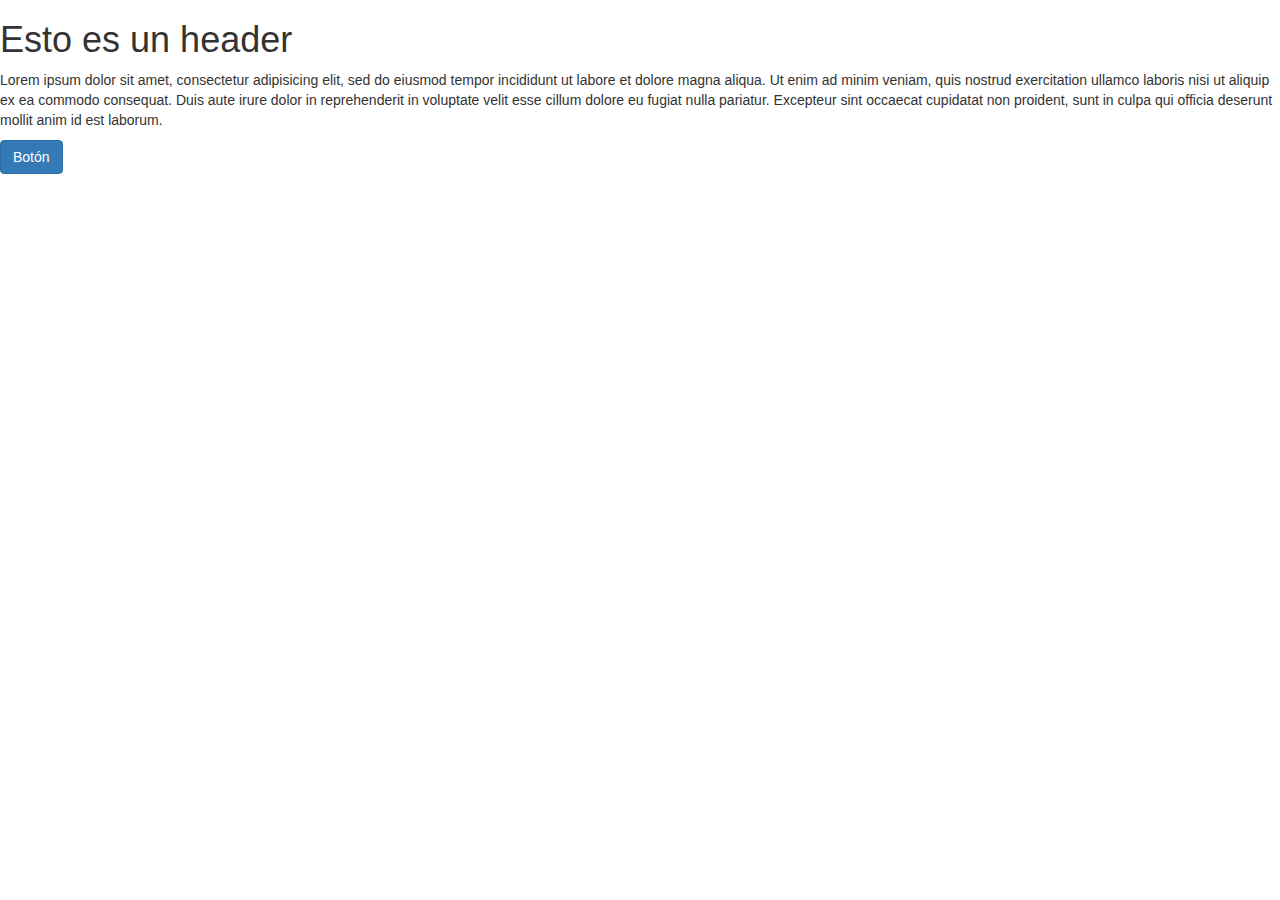
<file: web/index.html>
<!DOCTYPE html>
<!--
To change this license header, choose License Headers in Project Properties.
To change this template file, choose Tools | Templates
and open the template in the editor.
-->
<html>
    <head>
        <title>Bootstrap</title>
        <meta charset="UTF-8">
        <meta name="viewport" content="width=device-width, initial-scale=1.0">
        <link href="css/bootstrap.min.css" rel="stylesheet" type="text/css"/>
        <!--<link href="css/bootstrap-theme.min.css" rel="stylesheet" type="text/css"/>-->
    </head>
    <body>
        <h1>Esto es un header</h1>
        <p>
            Lorem ipsum dolor sit amet, consectetur adipisicing elit, sed do eiusmod tempor incididunt ut labore et dolore magna aliqua. Ut enim ad minim veniam, quis nostrud exercitation ullamco laboris nisi ut aliquip ex ea commodo consequat. Duis aute irure dolor in reprehenderit in voluptate velit esse cillum dolore eu fugiat nulla pariatur. Excepteur sint occaecat cupidatat non proident, sunt in culpa qui officia deserunt mollit anim id est laborum.
        </p>
        <button class="btn btn-primary">Botón</button>
        <script src="js/jquery.3.2.1.js" type="text/javascript"></script>
        <script src="js/bootstrap.min.js" type="text/javascript"></script>
    </body>
</html>
</file>
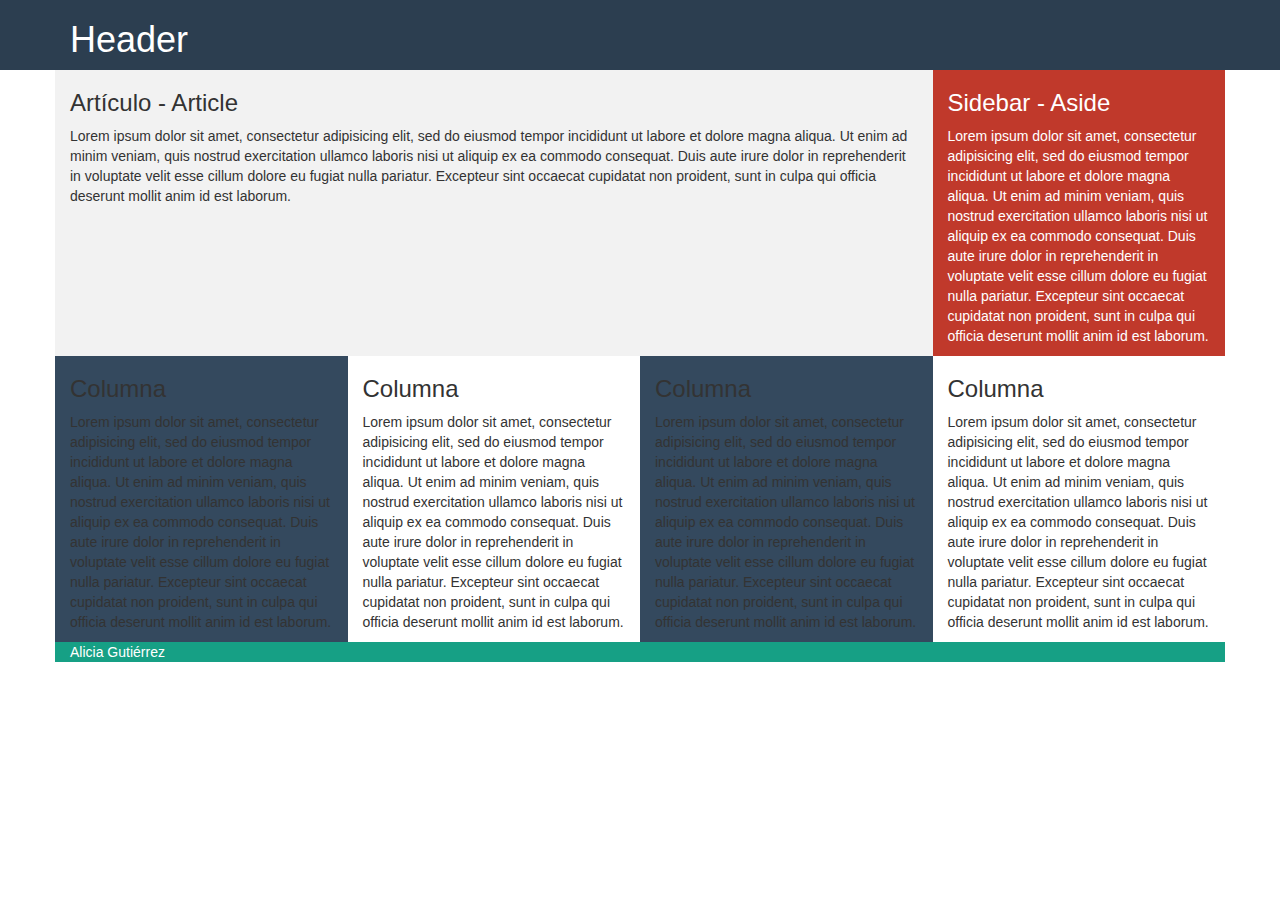
<file: web/grid/index.html>
<!DOCTYPE html>
<!--
To change this license header, choose License Headers in Project Properties.
To change this template file, choose Tools | Templates
and open the template in the editor.
-->
<html>
    <head>
        <title>TODO supply a title</title>
        <meta charset="UTF-8">
        <meta name="viewport" content="width=device-width, initial-scale=1.0">
        <link href="css/estilos.css" rel="stylesheet" type="text/css"/>
        <link href="../css/bootstrap.min.css" rel="stylesheet" type="text/css"/>
    </head>
    <body>
        <header>
            <div class="container">
                <h1>Header</h1>
            </div>
        </header>
        <div class="container">

            <section class="main row">
                <article class="col-xs-12 col-sm-8 col-md-9 col-lg-9">
                      <h3>Artículo - Article</h3>
                    <p>
                        Lorem ipsum dolor sit amet, consectetur adipisicing elit, sed do eiusmod tempor incididunt ut labore et dolore magna aliqua. Ut enim ad minim veniam, quis nostrud exercitation ullamco laboris nisi ut aliquip ex ea commodo consequat. Duis aute irure dolor in reprehenderit in voluptate velit esse cillum dolore eu fugiat nulla pariatur. Excepteur sint occaecat cupidatat non proident, sunt in culpa qui officia deserunt mollit anim id est laborum.
                    </p>

                </article>
                <aside class="col-xs-12 col-sm-4 col-md-3 col-lg-3">
                      <h3>Sidebar - Aside </h3>
                    <p>
                        Lorem ipsum dolor sit amet, consectetur adipisicing elit, sed do eiusmod tempor incididunt ut labore et dolore magna aliqua. Ut enim ad minim veniam, quis nostrud exercitation ullamco laboris nisi ut aliquip ex ea commodo consequat. Duis aute irure dolor in reprehenderit in voluptate velit esse cillum dolore eu fugiat nulla pariatur. Excepteur sint occaecat cupidatat non proident, sunt in culpa qui officia deserunt mollit anim id est laborum.
                    </p>
                </aside>
            </section>
            <div class="row">

                <div class="color1 col-xs-12 col-sm-6 col-md-3">
                    <h3>Columna</h3>
                    <p>
                        Lorem ipsum dolor sit amet, consectetur adipisicing elit, sed do eiusmod tempor incididunt ut labore et dolore magna aliqua. Ut enim ad minim veniam, quis nostrud exercitation ullamco laboris nisi ut aliquip ex ea commodo consequat. Duis aute irure dolor in reprehenderit in voluptate velit esse cillum dolore eu fugiat nulla pariatur. Excepteur sint occaecat cupidatat non proident, sunt in culpa qui officia deserunt mollit anim id est laborum.
                    </p>
                  <!--  <p>
                        Lorem ipsum dolor sit amet, consectetur adipisicing elit, sed do eiusmod tempor incididunt ut labore et dolore magna aliqua. Ut enim ad minim veniam, quis nostrud exercitation ullamco laboris nisi ut aliquip ex ea commodo consequat. Duis aute irure dolor in reprehenderit in voluptate velit esse cillum dolore eu fugiat nulla pariatur. Excepteur sint occaecat cupidatat non proident, sunt in culpa qui officia deserunt mollit anim id est laborum.
                    </p> -->

                </div>
                <div class="col-xs-12 col-sm-6 col-md-3">
                    <h3>Columna</h3>
                    <p>
                        Lorem ipsum dolor sit amet, consectetur adipisicing elit, sed do eiusmod tempor incididunt ut labore et dolore magna aliqua. Ut enim ad minim veniam, quis nostrud exercitation ullamco laboris nisi ut aliquip ex ea commodo consequat. Duis aute irure dolor in reprehenderit in voluptate velit esse cillum dolore eu fugiat nulla pariatur. Excepteur sint occaecat cupidatat non proident, sunt in culpa qui officia deserunt mollit anim id est laborum.
                    </p>
                </div>
                <div class="color1 col-xs-12 col-sm-6 col-md-3">
                    <h3>Columna</h3>
                    <p>
                        Lorem ipsum dolor sit amet, consectetur adipisicing elit, sed do eiusmod tempor incididunt ut labore et dolore magna aliqua. Ut enim ad minim veniam, quis nostrud exercitation ullamco laboris nisi ut aliquip ex ea commodo consequat. Duis aute irure dolor in reprehenderit in voluptate velit esse cillum dolore eu fugiat nulla pariatur. Excepteur sint occaecat cupidatat non proident, sunt in culpa qui officia deserunt mollit anim id est laborum.
                    </p>
                </div>
                <!--<div class="clearfix visible-sm-block"></div>-->
                <div class="col-xs-12 col-sm-6 col-md-3">
                    <h3>Columna</h3>
                    <p>
                        Lorem ipsum dolor sit amet, consectetur adipisicing elit, sed do eiusmod tempor incididunt ut labore et dolore magna aliqua. Ut enim ad minim veniam, quis nostrud exercitation ullamco laboris nisi ut aliquip ex ea commodo consequat. Duis aute irure dolor in reprehenderit in voluptate velit esse cillum dolore eu fugiat nulla pariatur. Excepteur sint occaecat cupidatat non proident, sunt in culpa qui officia deserunt mollit anim id est laborum.
                    </p>
                </div>
            </div>
        </div>
        <footer class="container">Alicia Gutiérrez</footer>
        <script src="../js/jquery.3.2.1.js" type="text/javascript"></script>
        <script src="../js/bootstrap.min.js" type="text/javascript"></script>
    </body>
</html>
</file>
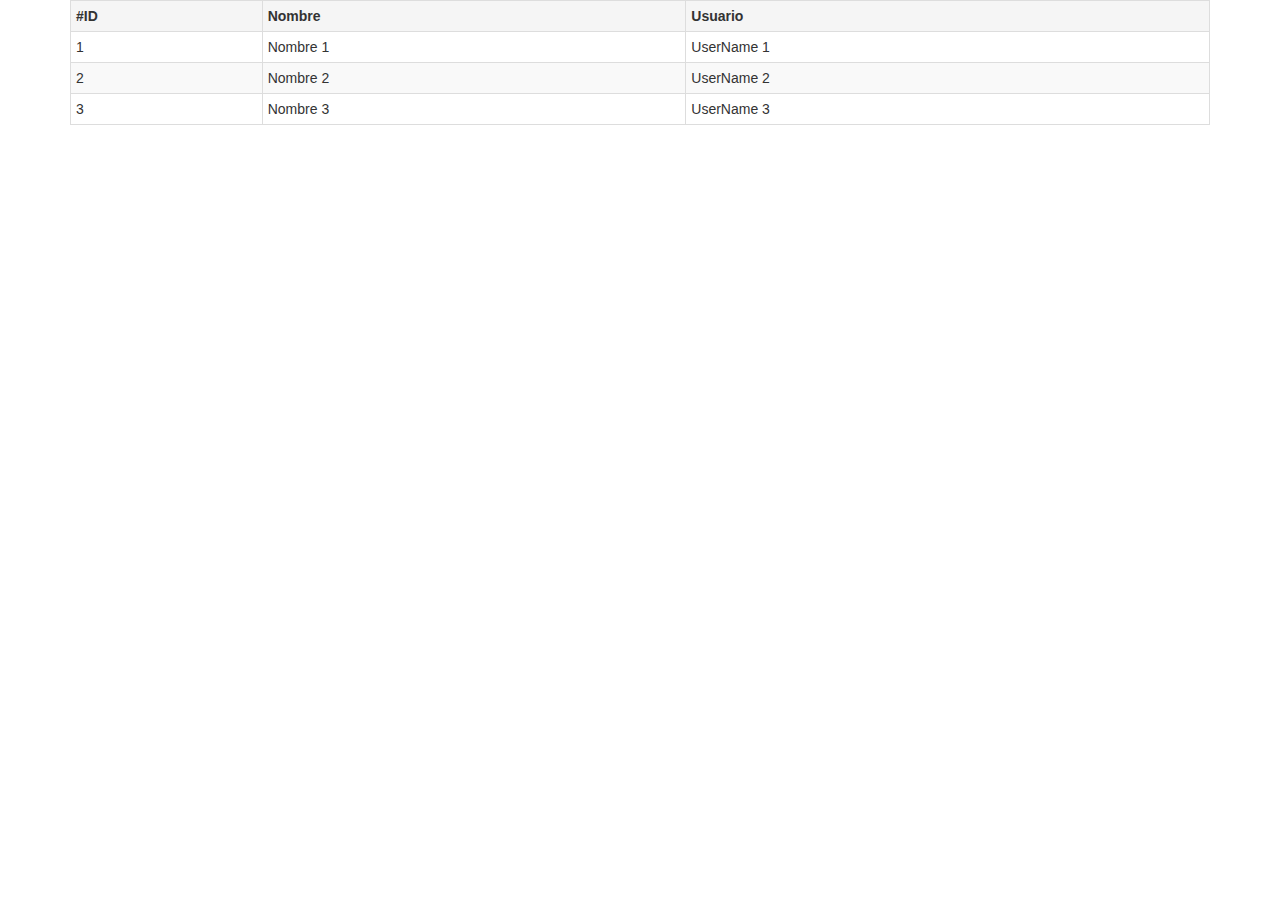
<file: web/tablas.html>
<!DOCTYPE html>
<!--
To change this license header, choose License Headers in Project Properties.
To change this template file, choose Tools | Templates
and open the template in the editor.
-->
<html>
    <head>
        <title>TODO supply a title</title>
        <meta charset="UTF-8">
        <meta name="viewport" content="width=device-width, initial-scale=1.0">
        <link href="css/bootstrap.min.css" rel="stylesheet" type="text/css"/>
    </head>
    <body>
        <div class="container">
            <div class="table-responsive">
            <table class="table table-striped table-bordered table-hover table-condensed">
                <tr class="active">
                    <th>#ID</th>
                    <th>Nombre</th>
                    <th>Usuario</th>
                </tr>
                <tr>
                    <td>1</td>
                    <td>Nombre 1</td>
                    <td>UserName 1</td>
                </tr>
                <tr>
                    <td>2</td>
                    <td>Nombre 2</td>
                    <td>UserName 2</td>
                </tr>
                <tr>
                    <td>3</td>
                    <td>Nombre 3</td>
                    <td>UserName 3</td>
                </tr>
            </table>
            </div>
        </div>
        <script src="js/jquery.3.2.1.js" type="text/javascript"></script>
        <script src="js/bootstrap.min.js" type="text/javascript"></script>
    </body>
</html>
</file>
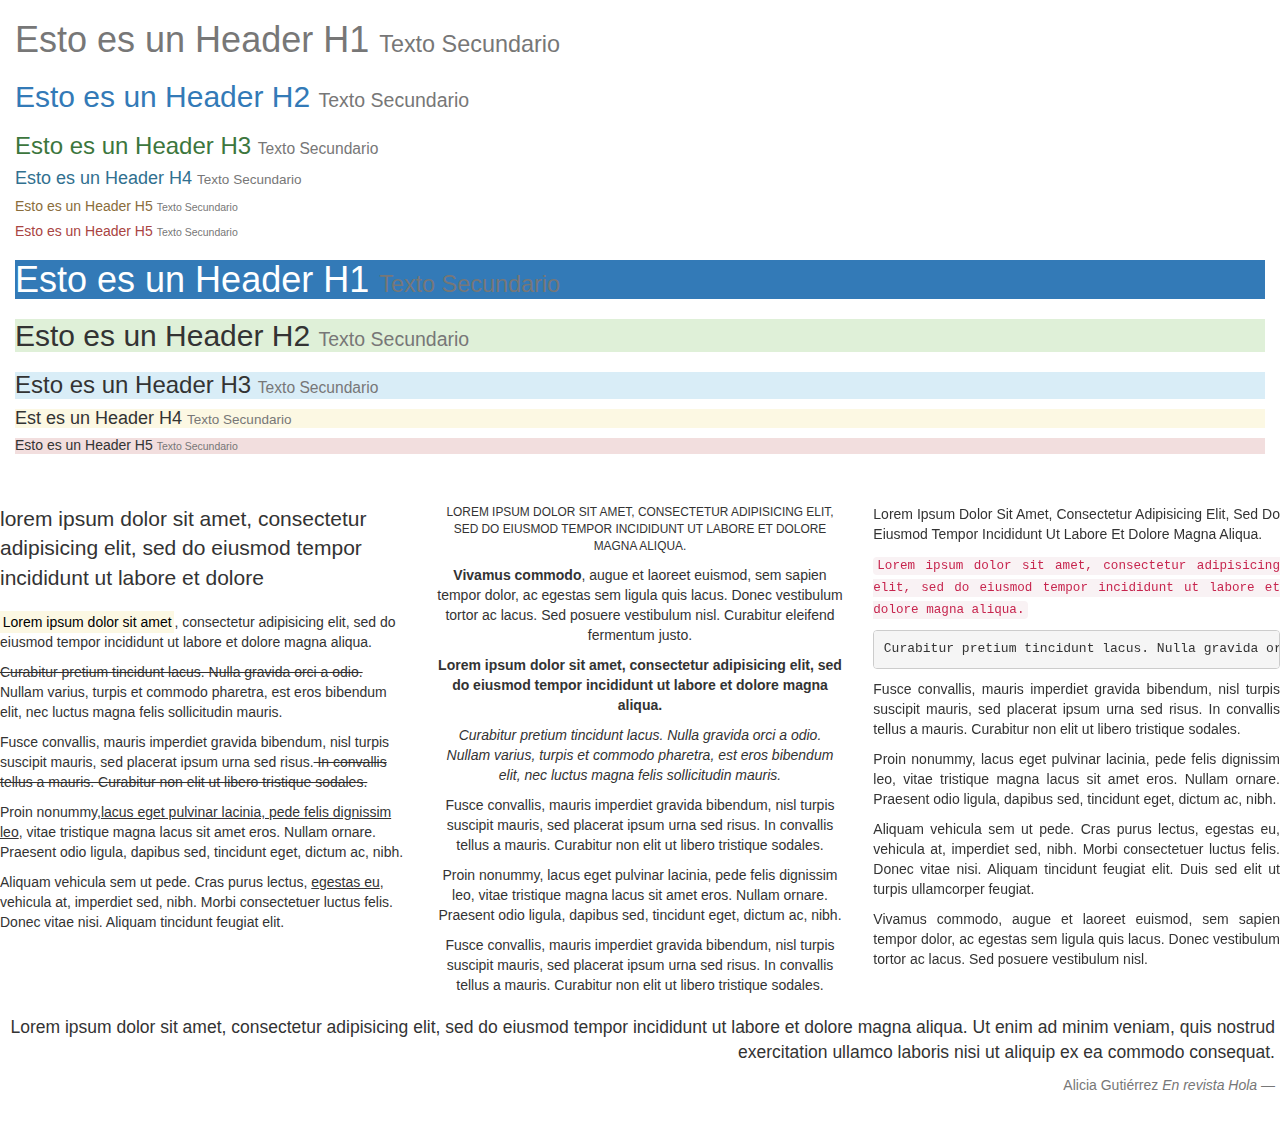
<file: web/tipografia.html>
<!DOCTYPE html>
<!--
To change this license header, choose License Headers in Project Properties.
To change this template file, choose Tools | Templates
and open the template in the editor.
-->
<html>
    <head>
        <title>Tipografía</title>
        <meta charset="UTF-8">
        <meta name="viewport" content="width=device-width, initial-scale=1.0">
        <link href="css/bootstrap.min.css" rel="stylesheet" type="text/css"/>
    </head>
    <body>
        <div class="container-fluid">
            <h1 class="text-muted">Esto es un Header H1 <span class="small">Texto Secundario</span></h1>
            <h2 class="text-primary">Esto es un Header H2 <small>Texto Secundario</small></h2>
            <h3 class="text-success">Esto es un Header H3 <small>Texto Secundario</small></h3>
            <h4 class="text-info">Esto es un Header H4 <small>Texto Secundario</small></h4>
            <h5 class="text-warning">Esto es un Header H5 <small>Texto Secundario</small></h5>
            <h5 class="text-danger">Esto es un Header H5 <small>Texto Secundario</small></h5>

            <h1 class="bg-primary">Esto es un Header H1 <span class="small">Texto Secundario</span></h1>
            <h2 class="bg-success">Esto es un Header H2 <small>Texto Secundario</small></h2>
            <h3 class="bg-info">Esto es un Header H3 <small>Texto Secundario</small></h3>
            <h4 class="bg-warning">Est es un Header H4 <small>Texto Secundario</small></h4>
            <h5 class="bg-danger">Esto es un Header H5 <small>Texto Secundario</small></h5>


            <br><br>
        </div>

        <div class="row">
            <div class="col-md-4 text-left">
                <p class="lead text-lowercase">
                    Lorem ipsum dolor sit amet, consectetur adipisicing elit, sed do eiusmod tempor incididunt ut labore et dolore 
                </p>
                <p class="">
                    <mark>Lorem ipsum dolor sit amet</mark>, consectetur adipisicing elit, sed do eiusmod tempor incididunt ut labore et dolore magna aliqua. 
                </p>
                <p class="">
                    <del> Curabitur pretium tincidunt lacus. Nulla gravida orci a odio.</del> Nullam varius, turpis et commodo pharetra, est eros bibendum elit, nec luctus magna felis sollicitudin mauris. 
                </p>
                <p class="">
                    Fusce convallis, mauris imperdiet gravida bibendum, nisl turpis suscipit mauris, sed placerat ipsum urna sed risus.<s> In convallis tellus a mauris. Curabitur non elit ut libero tristique sodales.</s>
                </p>
                <p class="">
                    Proin nonummy,<u>lacus eget pulvinar lacinia, pede felis dignissim leo</u>, vitae tristique magna lacus sit amet eros. Nullam ornare. Praesent odio ligula, dapibus sed, tincidunt eget, dictum ac, nibh.
                </p>
                <p class="">
                    Aliquam vehicula sem ut pede. Cras purus lectus, <ins>egestas eu</ins>, vehicula at, imperdiet sed, nibh. Morbi consectetuer luctus felis. Donec vitae nisi. Aliquam tincidunt feugiat elit. 
                </p>



            </div>
            <div class="col-md-4 text-center">
                <p class="small text-uppercase">
                    Lorem ipsum dolor sit amet, consectetur adipisicing elit, sed do eiusmod tempor incididunt ut labore et dolore magna aliqua.
                </p>
                <p class="">
                    <strong>Vivamus commodo</strong>, augue et laoreet euismod, sem sapien tempor dolor, ac egestas sem ligula quis lacus. Donec vestibulum tortor ac lacus. Sed posuere vestibulum nisl. Curabitur eleifend fermentum justo. 
                </p>
                <p class="">
                    <b>Lorem ipsum dolor sit amet, consectetur adipisicing elit, sed do eiusmod tempor incididunt ut labore et dolore magna aliqua. </b>
                </p>
                <p class="">
                    <em> Curabitur pretium tincidunt lacus. Nulla gravida orci a odio. Nullam varius, turpis et commodo pharetra, est eros bibendum elit, nec luctus magna felis sollicitudin mauris. </em>
                </p>
                <p class="">
                    Fusce convallis, mauris imperdiet gravida bibendum, nisl turpis suscipit mauris, sed placerat ipsum urna sed risus. In convallis tellus a mauris. Curabitur non elit ut libero tristique sodales. 
                </p>
                <p class="">
                    Proin nonummy, lacus eget pulvinar lacinia, pede felis dignissim leo, vitae tristique magna lacus sit amet eros. Nullam ornare. Praesent odio ligula, dapibus sed, tincidunt eget, dictum ac, nibh. 
                </p>
                <p class="">
                    Fusce convallis, mauris imperdiet gravida bibendum, nisl turpis suscipit mauris, sed placerat ipsum urna sed risus. In convallis tellus a mauris. Curabitur non elit ut libero tristique sodales. 
                </p>
            </div>
            <div class="col-md-4 text-justify">
                <p class="text-capitalize">
                    Lorem ipsum dolor sit amet, consectetur adipisicing elit, sed do eiusmod tempor incididunt ut labore et dolore magna aliqua. 
                </p>
                <p class="">
                    <code>Lorem ipsum dolor sit amet, consectetur adipisicing elit, sed do eiusmod tempor incididunt ut labore et dolore magna aliqua. </code>
                </p>
                <p class="">
                <pre>Curabitur pretium tincidunt lacus. Nulla gravida orci a odio. Nullam varius, turpis et commodo pharetra, est eros bibendum elit, nec luctus magna felis sollicitudin mauris. </pre>
                </p>
                <p class="">
                    Fusce convallis, mauris imperdiet gravida bibendum, nisl turpis suscipit mauris, sed placerat ipsum urna sed risus. In convallis tellus a mauris. Curabitur non elit ut libero tristique sodales. 
                </p>
                <p class="">
                    Proin nonummy, lacus eget pulvinar lacinia, pede felis dignissim leo, vitae tristique magna lacus sit amet eros. Nullam ornare. Praesent odio ligula, dapibus sed, tincidunt eget, dictum ac, nibh. 
                </p>
                <p class=""><p>
                    Aliquam vehicula sem ut pede. Cras purus lectus, egestas eu, vehicula at, imperdiet sed, nibh. Morbi consectetuer luctus felis. Donec vitae nisi. Aliquam tincidunt feugiat elit. Duis sed elit ut turpis ullamcorper feugiat. 
                </p>
                <p class="">
                    Vivamus commodo, augue et laoreet euismod, sem sapien tempor dolor, ac egestas sem ligula quis lacus. Donec vestibulum tortor ac lacus. Sed posuere vestibulum nisl.
                </p>


            </div>
        </div>
        <div class="row">
            <blockquote class="blockquote-reverse">
                <p>
                    Lorem ipsum dolor sit amet, consectetur adipisicing elit, sed do eiusmod tempor incididunt ut labore et dolore magna aliqua. Ut enim ad minim veniam, quis nostrud exercitation ullamco laboris nisi ut aliquip ex ea commodo consequat. 
                </p>

                <footer>Alicia Gutiérrez <cite title="Fuente"> En revista Hola</cite></footer>    
            </blockquote>
        </div>
        <script src="js/jquery.3.2.1.js" type="text/javascript"></script>
        <script src="js/bootstrap.min.js" type="text/javascript"></script>
    </body>
</html>
</file>
<file: web/grid/css/estilos.css>
header {
    background: #2c3e50;
    color:#fff;
}
.main {
    background: #f2f2f2;
}
.color1 {
    background:#34495e;
}
aside {
    background: #c0392b;
    color: #fff;
}

footer{
    background: #16a085;
    color:#fff;
}
</file>
